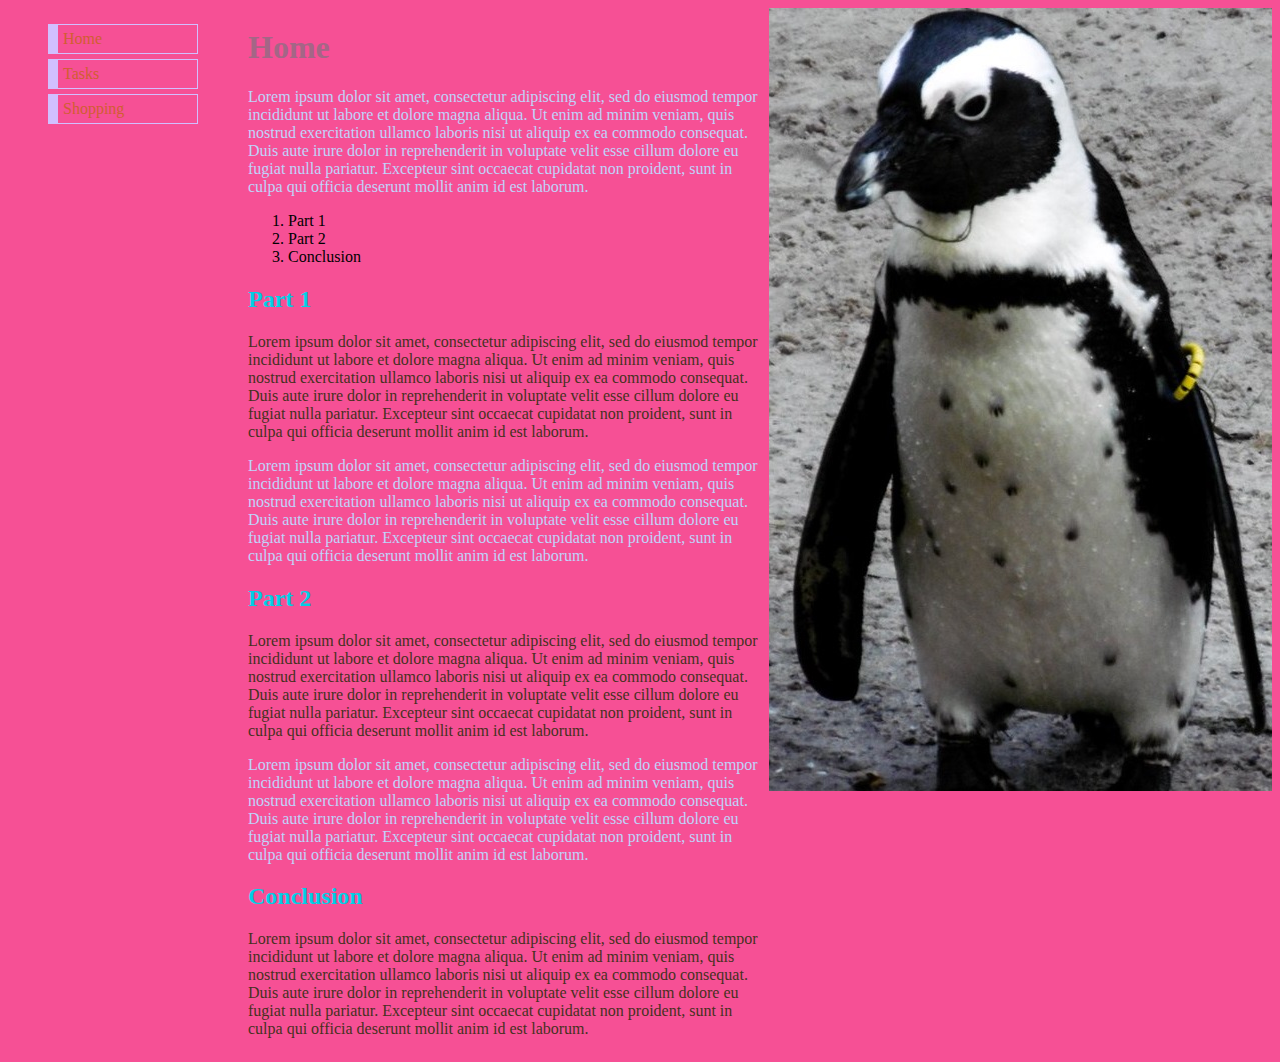
<file: index.html>
<!DOCTYPE html>
<html>
    <head>
        <meta charset="utf-8">
        <link rel="stylesheet" href="styles.css">
    </head>
    <body>
        <nav>
            <ul>
                <li><a href="index.html">Home</a></li>
                <li><a href="tasks.html">Tasks</a></li>
                <li><a href="shopping.html">Shopping</a></li>
            </ul>
        </nav>

        <main>
            <h1>Home</h1>

            <p>
                Lorem ipsum dolor sit amet, consectetur adipiscing elit, sed do eiusmod tempor 
                incididunt ut labore et dolore magna aliqua. Ut enim ad minim veniam, quis nostrud 
                exercitation ullamco laboris nisi ut aliquip ex ea commodo consequat. Duis aute 
                irure dolor in reprehenderit in voluptate velit esse cillum dolore eu fugiat nulla 
                pariatur. Excepteur sint occaecat cupidatat non proident, sunt in culpa qui officia
                 deserunt mollit anim id est laborum.
            </p>

            <ol>
                <li>Part 1</li>
                <li>Part 2</li>
                <li>Conclusion</li>
            </ol>
            <h2>Part 1</h2>
            <p class="colored">
                Lorem ipsum dolor sit amet, consectetur adipiscing elit, sed do eiusmod tempor 
                incididunt ut labore et dolore magna aliqua. Ut enim ad minim veniam, quis nostrud 
                exercitation ullamco laboris nisi ut aliquip ex ea commodo consequat. Duis aute 
                irure dolor in reprehenderit in voluptate velit esse cillum dolore eu fugiat nulla 
                pariatur. Excepteur sint occaecat cupidatat non proident, sunt in culpa qui officia
                 deserunt mollit anim id est laborum.
            </p>

            <p>
                Lorem ipsum dolor sit amet, consectetur adipiscing elit, sed do eiusmod tempor 
                incididunt ut labore et dolore magna aliqua. Ut enim ad minim veniam, quis nostrud 
                exercitation ullamco laboris nisi ut aliquip ex ea commodo consequat. Duis aute 
                irure dolor in reprehenderit in voluptate velit esse cillum dolore eu fugiat nulla 
                pariatur. Excepteur sint occaecat cupidatat non proident, sunt in culpa qui officia
                 deserunt mollit anim id est laborum.
            </p>

            <h2>Part 2</h2>
            <p class="colored">
                Lorem ipsum dolor sit amet, consectetur adipiscing elit, sed do eiusmod tempor 
                incididunt ut labore et dolore magna aliqua. Ut enim ad minim veniam, quis nostrud 
                exercitation ullamco laboris nisi ut aliquip ex ea commodo consequat. Duis aute 
                irure dolor in reprehenderit in voluptate velit esse cillum dolore eu fugiat nulla 
                pariatur. Excepteur sint occaecat cupidatat non proident, sunt in culpa qui officia
                 deserunt mollit anim id est laborum.
            </p>

            <p>
                Lorem ipsum dolor sit amet, consectetur adipiscing elit, sed do eiusmod tempor 
                incididunt ut labore et dolore magna aliqua. Ut enim ad minim veniam, quis nostrud 
                exercitation ullamco laboris nisi ut aliquip ex ea commodo consequat. Duis aute 
                irure dolor in reprehenderit in voluptate velit esse cillum dolore eu fugiat nulla 
                pariatur. Excepteur sint occaecat cupidatat non proident, sunt in culpa qui officia
                 deserunt mollit anim id est laborum.
            </p>

            <h2>Conclusion</h2>

            <p class="colored">
                Lorem ipsum dolor sit amet, consectetur adipiscing elit, sed do eiusmod tempor 
                incididunt ut labore et dolore magna aliqua. Ut enim ad minim veniam, quis nostrud 
                exercitation ullamco laboris nisi ut aliquip ex ea commodo consequat. Duis aute 
                irure dolor in reprehenderit in voluptate velit esse cillum dolore eu fugiat nulla 
                pariatur. Excepteur sint occaecat cupidatat non proident, sunt in culpa qui officia
                 deserunt mollit anim id est laborum.
            </p>
        </main>
        <aside>
            <img src="pinguin.jpg" alt="Pinguin">
        </aside>
    </body>
</html>
</file>
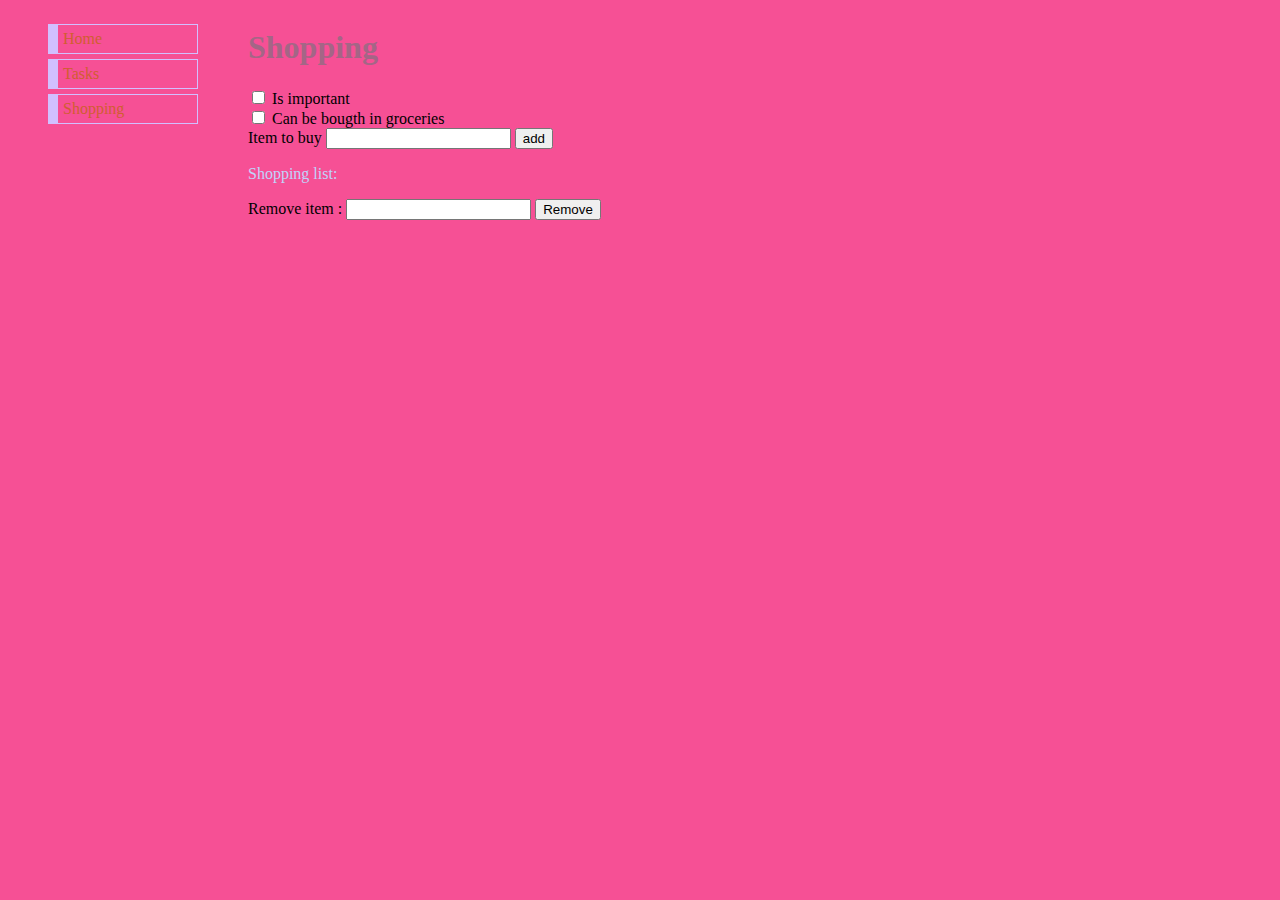
<file: shopping.html>
<!DOCTYPE html>
<html>
    <head>
        <meta charset="utf-8">
        <link rel="stylesheet" href="styles.css">
    </head>
    <body>
        <nav>
            <ul>
                <li><a href="index.html">Home</a></li>
                <li><a href="tasks.html">Tasks</a></li>
                <li><a href="shopping.html">Shopping</a></li>
            </ul>
        </nav>

        <main>
            <h1>Shopping</h1>
            <div>
                <input type="checkbox" name="important" id="important">
                <label for="important">Is important</label><br>
                <input type="checkbox" name="buyable" id="buyable">
                <label for="buyable">Can be bougth in groceries</label><br>
                <label for="item">Item to buy</label>
                <input type="text" name="item" id="item">
                <input type="button" value="add" onclick="addItem()">
            </div>
            <p>
                Shopping list:
                <ul id="shopping-list">

                </ul>
            </p>

            <div>
                <label for="itemIndex">Remove item :</label> 
                <input type="number" name="itemIndex" id="itemIndex">
                <input type="button" value="Remove" onclick="removeItem()">
            </div>
        </main>
        <script src="dynforms.js"></script>
    </body> 
</html>
</file>
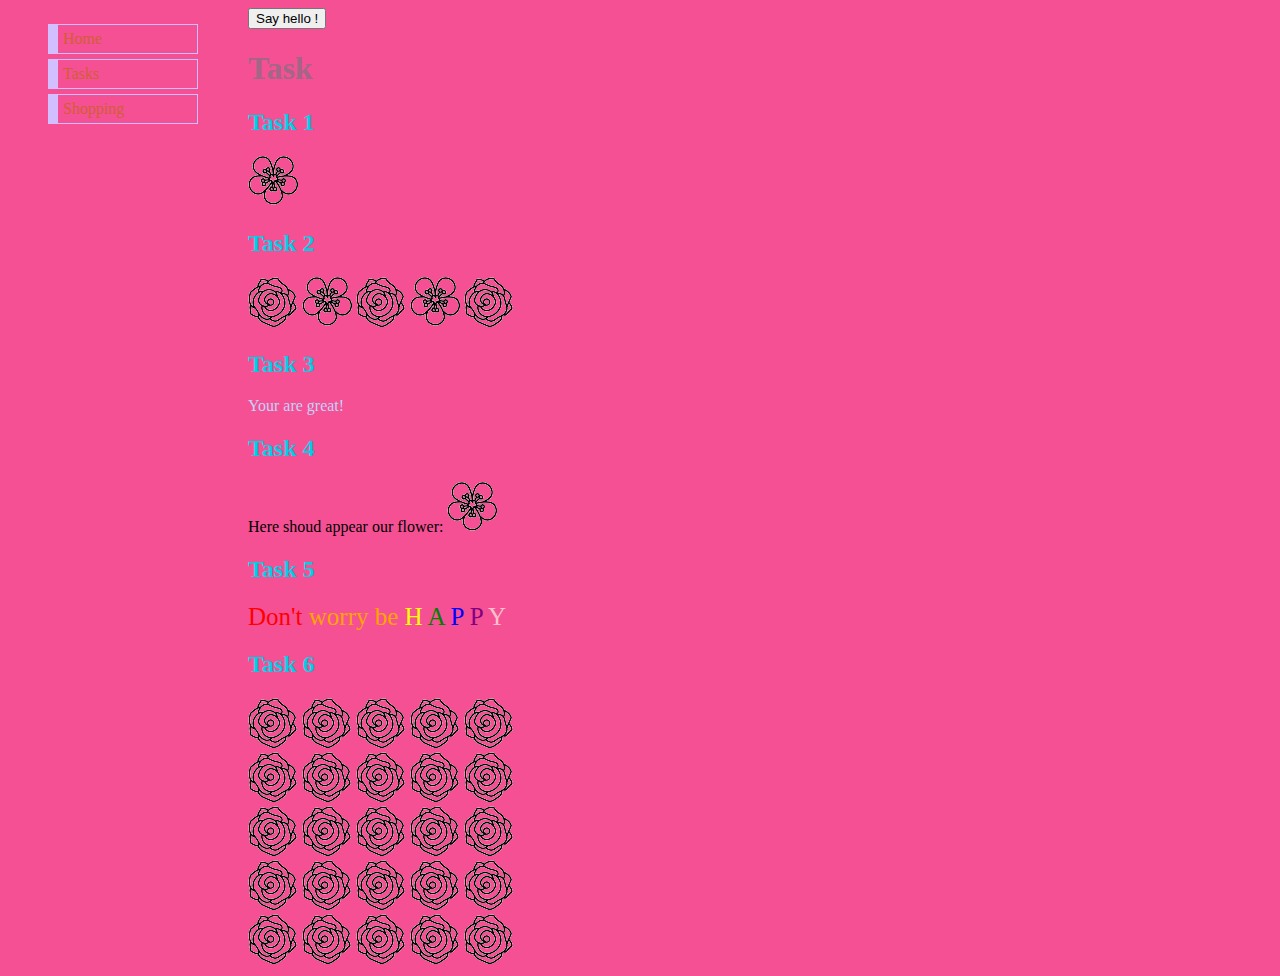
<file: tasks.html>
<!DOCTYPE html>
<html>
    <head>
        <meta charset="utf-8">
        <link rel="stylesheet" href="styles.css">
        
    </head>
    <body onload="init()">
        <nav>
            <ul>
                <li><a href="index.html">Home</a></li>
                <li><a href="tasks.html">Tasks</a></li>
                <li><a href="shopping.html">Shopping</a></li>
            </ul>
        </nav>

        <main>
            <div>
                <input type="button" value="Say hello !" onclick="greet()">
            </div>
            <h1>Task</h1>

            <h2>Task 1</h2>
            <div>
                <img src="flower1.png" alt="flower" id="first">
            </div>


            <h2>Task 2</h2>
            <div id="container">
                <img src="flower1.png" alt="flower">
                <img src="flower1.png" alt="flower">
                <img src="flower1.png" alt="flower">
                <img src="flower1.png" alt="flower">
                <img src="flower1.png" alt="flower">
            </div>

            <h2>Task 3</h2>
            <div id="insert-here"></div>

            <h2>Task 4</h2>
            <div>
                <span id="new_element">
                    Here shoud appear our flower:
                </span>
            </div>

            <h2>Task 5</h2>
            <div>
                <span id="rainbow" style="font-size: 25px;">
                    <span>Don't</span>
                    <span>worry be</span>
                    <span>H</span>
                    <span>A</span>
                    <span>P</span>
                    <span>P</span>
                    <span>Y</span>
                </span>
            </div>
            
            <h2>Task 6</h2>
            <div id="event">
                <div>
                    <img src="flower1.png">
                    <img src="flower1.png">
                    <img src="flower1.png">
                    <img src="flower1.png">
                    <img src="flower1.png">
                </div>
                <div>
                    <img src="flower1.png">
                    <img src="flower1.png">
                    <img src="flower1.png">
                    <img src="flower1.png">
                    <img src="flower1.png">
                </div>
                <div>
                    <img src="flower1.png">
                    <img src="flower1.png">
                    <img src="flower1.png">
                    <img src="flower1.png">
                    <img src="flower1.png">
                </div>
                <div>
                    <img src="flower1.png">
                    <img src="flower1.png">
                    <img src="flower1.png">
                    <img src="flower1.png">
                    <img src="flower1.png">
                </div>
                <div>
                    <img src="flower1.png">
                    <img src="flower1.png">
                    <img src="flower1.png">
                    <img src="flower1.png">
                    <img src="flower1.png">
                </div>
            </div>
        </main>
        <script src="script.js"></script>
    </body>
</html>
</file>
<file: styles.css>
body {
    display: flex;
    background-color: #f65095;
}

main {
    margin-left: 50px;
}

nav ul {
    width: 150px;
    list-style-type: none;
}

nav li {
    margin: 5px 0;
    padding: 5px;
    border-right: 1px solid #d2bfff;
    border-top: 1px solid #d2bfff;
    border-left: 10px solid #d2bfff;
    border-bottom: 1px solid #d2bfff;
}

nav a {
    text-decoration: none;
}

a:link {
    color: #d05e30;
}

a:visited {
    color: #d05e30;
}

p {
    color: #c0d3fa;
}

h1 {
    color: #a46686;
}

h2 {
    color: #02cee5;
}

.colored {
    color: #46301e;
}
</file>
